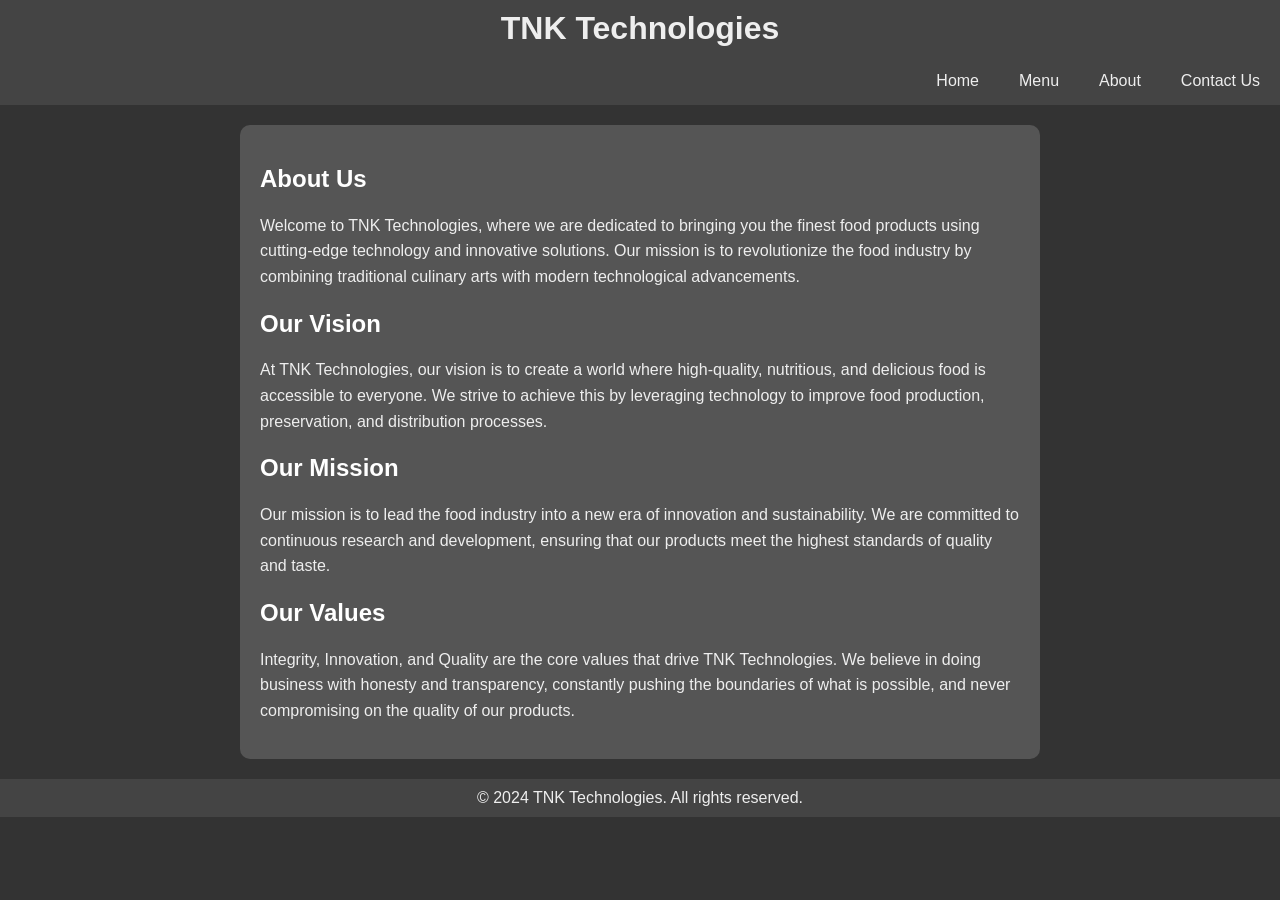
<file: About us.html>
<!DOCTYPE html>
<html lang="en">
<head>
    <meta charset="UTF-8">
    <meta name="viewport" content="width=device-width, initial-scale=1.0">
    <title>About Us - TNK Technologies</title>
    <style>
        body {
            font-family: Arial, sans-serif;
            background-color: #333;
            color: #eee;
            margin: 0;
            padding: 0;
        }
        .container {
            max-width: 800px;
            margin: 0 auto;
            padding: 20px;
        }
        .header, .footer {
            background-color: #444;
            text-align: center;
            padding: 10px 0;
        }
        .header h1, .footer p {
            margin: 0;
            color: #eee;
        }
        .nav {
            display: flex;
            justify-content: flex-end;
            background-color: #444;
            padding: 10px;
        }
        .nav a {
            color: #eee;
            text-decoration: none;
            margin-left: 20px;
            padding: 5px 10px;
            border-radius: 5px;
        }
        .nav a:hover {
            background-color: #666;
        }
        .content {
            background-color: #555;
            padding: 20px;
            border-radius: 10px;
        }
        .content h2 {
            color: #fff;
        }
        .content p {
            line-height: 1.6;
        }
    </style>
</head>
<body>
    <div class="header">
        <h1>TNK Technologies</h1>
    </div>
    <div class="nav">
        <a href="index.html">Home</a>
        <a href="Menu.html">Menu</a>
        <a href="About%20us.html">About</a>
        <a href="Contact%20page.html">Contact Us</a>
    </div>
    <div class="container">
        <div class="content">
            <h2>About Us</h2>
            <p>
                Welcome to TNK Technologies, where we are dedicated to bringing you the finest food products using cutting-edge technology and innovative solutions. Our mission is to revolutionize the food industry by combining traditional culinary arts with modern technological advancements.
            </p>
            <h2>Our Vision</h2>
            <p>
                At TNK Technologies, our vision is to create a world where high-quality, nutritious, and delicious food is accessible to everyone. We strive to achieve this by leveraging technology to improve food production, preservation, and distribution processes.
            </p>
            <h2>Our Mission</h2>
            <p>
                Our mission is to lead the food industry into a new era of innovation and sustainability. We are committed to continuous research and development, ensuring that our products meet the highest standards of quality and taste.
            </p>
            <h2>Our Values</h2>
            <p>
                Integrity, Innovation, and Quality are the core values that drive TNK Technologies. We believe in doing business with honesty and transparency, constantly pushing the boundaries of what is possible, and never compromising on the quality of our products.
            </p>
        </div>
    </div>
    <div class="footer">
        <p>&copy; 2024 TNK Technologies. All rights reserved.</p>
    </div>
</body>
</html>
</file>
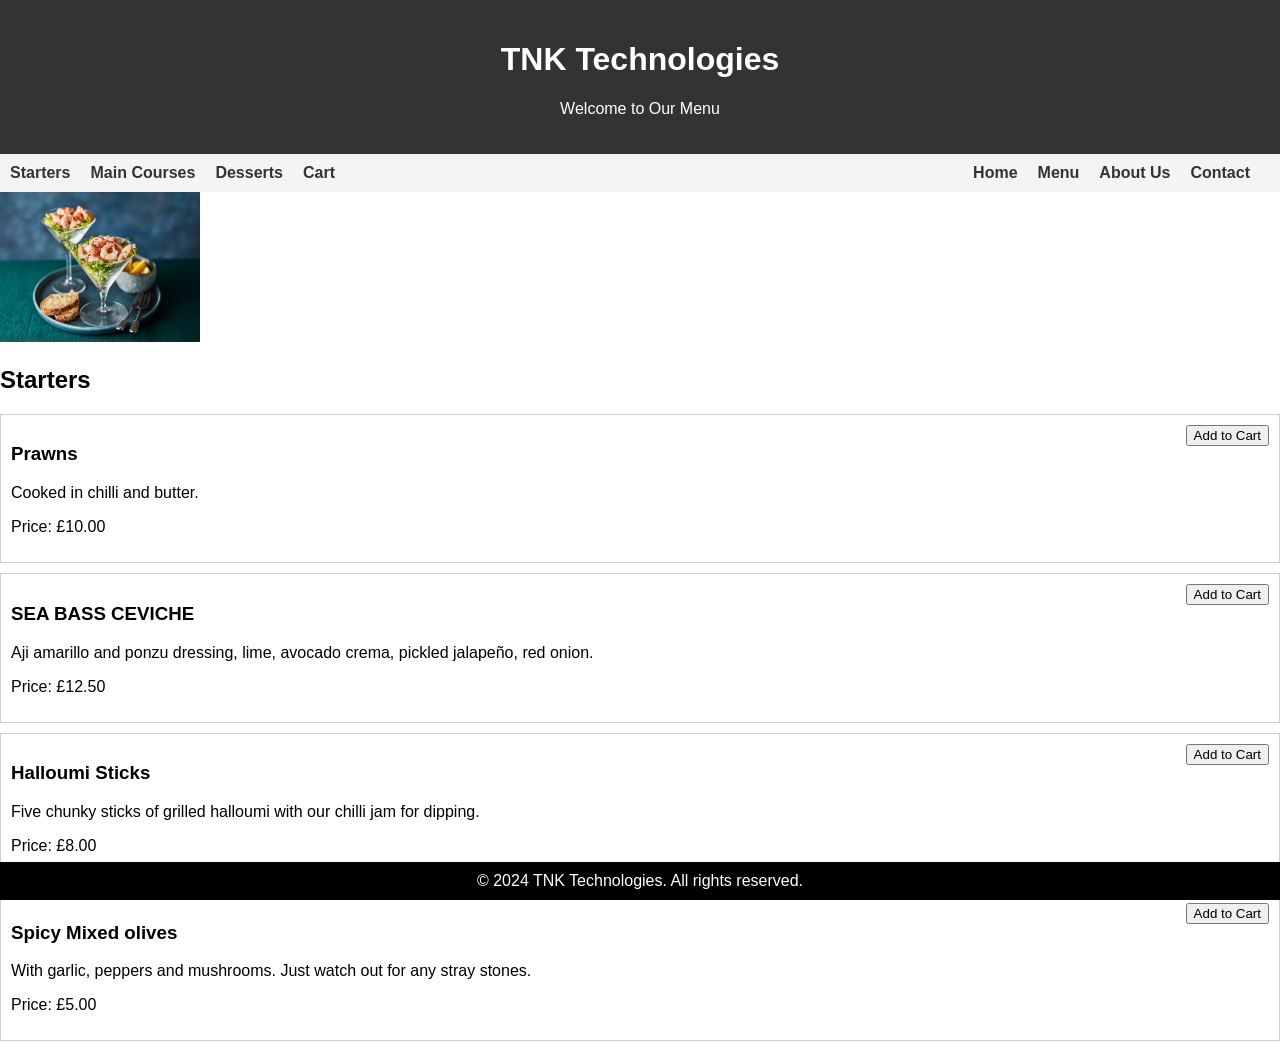
<file: Menu.html>
<!DOCTYPE html>
<html lang="en">
<head>
    <meta charset="UTF-8">
    <meta name="viewport" content="width=device-width, initial-scale=1.0">
    <title>Menu</title>
    <style>
        body {
            font-family: Arial, sans-serif;
            margin: 0;
            padding: 0;
        }
        header {
            background-color: #333;
            color: #fff;
            text-align: center;
            padding: 20px;
        }
        nav {
            display: flex;
            justify-content: space-between;
            background-color: #f4f4f4;
            padding: 10px;
        }
        .menu-center {
            display: flex;
            justify-content: left;
            flex-grow: 1;
        }
        ul {
            list-style-type: none;
            margin: 0;
            padding: 0;
            display: flex;
        }
        li {
            margin-right: 20px;
        }
        a {
            text-decoration: none;
            color: #333;
            font-weight: bold;
        }
        a:hover {
            color: #000;
        }
        .menu-item {
            display: block;
            padding: 10px;
            background-color: #fff;
            margin-bottom: 10px;
            border: 1px solid #ccc;
            position: relative;
        }
        .menu-item button {
            position: absolute;
            right: 10px;
            top: 10px;
        }
        .navbar-right {
            display: flex;
            margin-left: auto;
        }
        /* Style for the footer */
        footer {
            background-color: black;
            color: white;
            text-align: center;
            padding: 10px 0;
            position: fixed;
            bottom: 0;
            width: 100%;
        }
        /* Style for the tabs */
        .tab {
            display: none;
        }
        .tab.active {
            display: block;
        }
        #tabs {
            margin: 20px 0;
        }
        #tabs a {
            margin-right: 10px;
            cursor: pointer;
        }
        #tabs a.active {
            font-weight: bold;
        }
        /* Style for the cart */
        #cart {
            margin: 20px;
            padding: 10px;
            border: 1px solid #ccc;
            background-color: #f4f4f4;
        }
        #cart h2 {
            text-decoration: underline;
        }
        .cart-item {
            margin-bottom: 10px;
        }
        .cart-item p {
            margin: 5px 0;
        }
    </style>
</head>
<body>
    <header>
        <h1>TNK Technologies</h1>
        <p>Welcome to Our Menu</p>
    </header>
    <nav>
        <ul class="menu-left">
            <li><a href="#starters" onclick="showTab('starters')">Starters</a></li>
            <li><a href="#main-courses" onclick="showTab('main-courses')">Main Courses</a></li>
            <li><a href="#desserts" onclick="showTab('desserts')">Desserts</a></li>
            <li><a href="#cart" onclick="showTab('cart')">Cart</a></li>
        </ul>
        <ul class="navbar-right">
            <li><a href="index.html">Home</a></li>
            <li><a href="menu.html">Menu</a></li>
            <li><a href="About%20us.html">About Us</a></li>
            <li><a href="Contact%20page.html">Contact</a></li>
        </ul>
    </nav>
    <section id="starters" class="tab active">
        <img src="./starters.jpeg" alt="startersPrawns" width="200" height="150">
        <h2>Starters</h2>
        <div class="menu-item">
            <h3>Prawns</h3>
            <p>Cooked in chilli and butter.</p>
            <p>Price: £10.00</p>
            <button onclick="addToCart('Prawns', 'Cooked in chilli and butter.', 10.00)">Add to Cart</button>
        </div>
        <div class="menu-item">
            <h3>SEA BASS CEVICHE</h3>
            <p>Aji amarillo and ponzu dressing, lime, avocado crema, pickled jalapeño, red onion.</p>
            <p>Price: £12.50</p>
            <button onclick="addToCart('SEA BASS CEVICHE', 'Aji amarillo and ponzu dressing, lime, avocado crema, pickled jalapeño, red onion.', 12.50)">Add to Cart</button>
        </div>
        <div class="menu-item">
            <h3>Halloumi Sticks</h3>
            <p>Five chunky sticks of grilled halloumi with our chilli jam for dipping.</p>
            <p>Price: £8.00</p>
            <button onclick="addToCart('Halloumi Sticks', 'Five chunky sticks of grilled halloumi with our chilli jam for dipping.', 8.00)">Add to Cart</button>
        </div>
        <div class="menu-item">
            <h3>Spicy Mixed olives</h3>
            <p>With garlic, peppers and mushrooms. Just watch out for any stray stones.</p>
            <p>Price: £5.00</p>
            <button onclick="addToCart('Spicy Mixed olives', 'With garlic, peppers and mushrooms. Just watch out for any stray stones.', 5.00)">Add to Cart</button>
        </div>
    </section>
    <section id="main-courses" class="tab">
        <img src="./Main%202.jpg" alt="mainSteak" width="200" height="150">
        <h2>Main Courses</h2>
        <div class="menu-item">
            <h3>Rib Eye Steak</h3>
            <p>Delicately marbled throughout for superb, full-bodied flavour.</p>
            <p>Price: £20.00</p>
            <button onclick="addToCart('Rib Eye Steak', 'Delicately marbled throughout for superb, full-bodied flavour.', 20.00)">Add to Cart</button>
        </div>
        <div class="menu-item">
            <h3>Classic Argentinian Burger</h3>
            <p>100% Argentine beef patty, brioche bun, cherry tomato jam, baby gem lettuce, onion, mayonnaise, chips.</p>
            <p>Price: £15.00</p>
            <button onclick="addToCart('Classic Argentinian Burger', '100% Argentine beef patty, brioche bun, cherry tomato jam, baby gem lettuce, onion, mayonnaise, chips.', 15.00)">Add to Cart</button>
        </div>
        <div class="menu-item">
            <h3>Barbacoa-Glazed salmon</h3>
            <p>Sesame tofu cream, red meat radish, coriander and mint salad</p>
            <p>Price: £18.00</p>
            <button onclick="addToCart('Barbacoa-Glazed salmon', 'Sesame tofu cream, red meat radish, coriander and mint salad', 18.00)">Add to Cart</button>
        </div>
        <div class="menu-item">
            <h3>SEABREAM</h3>
            <p>Romesco sauce, pesto, grilled Tenderstem broccoli, lemon zest</p>
            <p>Price: £16.00</p>
            <button onclick="addToCart('SEABREAM', 'Romesco sauce, pesto, grilled Tenderstem broccoli, lemon zest', 16.00)">Add to Cart</button>
        </div>
    </section>
    <section id="desserts" class="tab">
        <img src="./Dessert.jpg" alt="dessertCake" width="200" height="150">
        <h2>Desserts</h2>
        <div class="menu-item">
            <h3>Chocolate chip cookie dough</h3>
            <p>Served with fresh vanilla ice cream, whipped cream, or custard.</p>
            <p>Price: £6.00</p>
            <button onclick="addToCart('Chocolate chip cookie dough', 'Served with fresh vanilla ice cream, whipped cream, or custard.', 6.00)">Add to Cart</button>
        </div>
        <div class="menu-item">
            <h3>Strawberry Solutions</h3>
            <p>Fresh strawberries, milk flakes, and melted chocolate sauce.</p>
            <p>Price: £7.00</p>
            <button onclick="addToCart('Strawberry Solutions', 'Fresh strawberries, milk flakes, and melted chocolate sauce.', 7.00)">Add to Cart</button>
        </div>
        <div class="menu-item">
            <h3>Chocolate Sorbet</h3>
            <p>Poached cherries, Crème de Cassis, chocolate crumbs</p>
            <p>Price: £8.00</p>
            <button onclick="addToCart('Chocolate Sorbet', 'Poached cherries, Crème de Cassis, chocolate crumbs', 8.00)">Add to Cart</button>
        </div>
        <div class="menu-item">
            <h3>Mango, caramel and coconut flan</h3>
            <p>Passion fruit, coconut granita, fresh lime zest.</p>
            <p>Price: £7.50</p>
            <button onclick="addToCart('Mango, caramel and coconut flan', 'Passion fruit, coconut granita, fresh lime zest.', 7.50)">Add to Cart</button>
        </div>
    </section>
    <section id="cart" class="tab">
        <h2>Cart</h2>
        <div id="cart-items"></div>
        <div id="cart-total">
            <h3>Total: £<span id="total-price">0.00</span></h3>
        </div>
    </section>
    <footer>
        &copy; 2024 TNK Technologies. All rights reserved.
    </footer>
    <script src="cart.js"></script>
</body>
</html>
</file>
